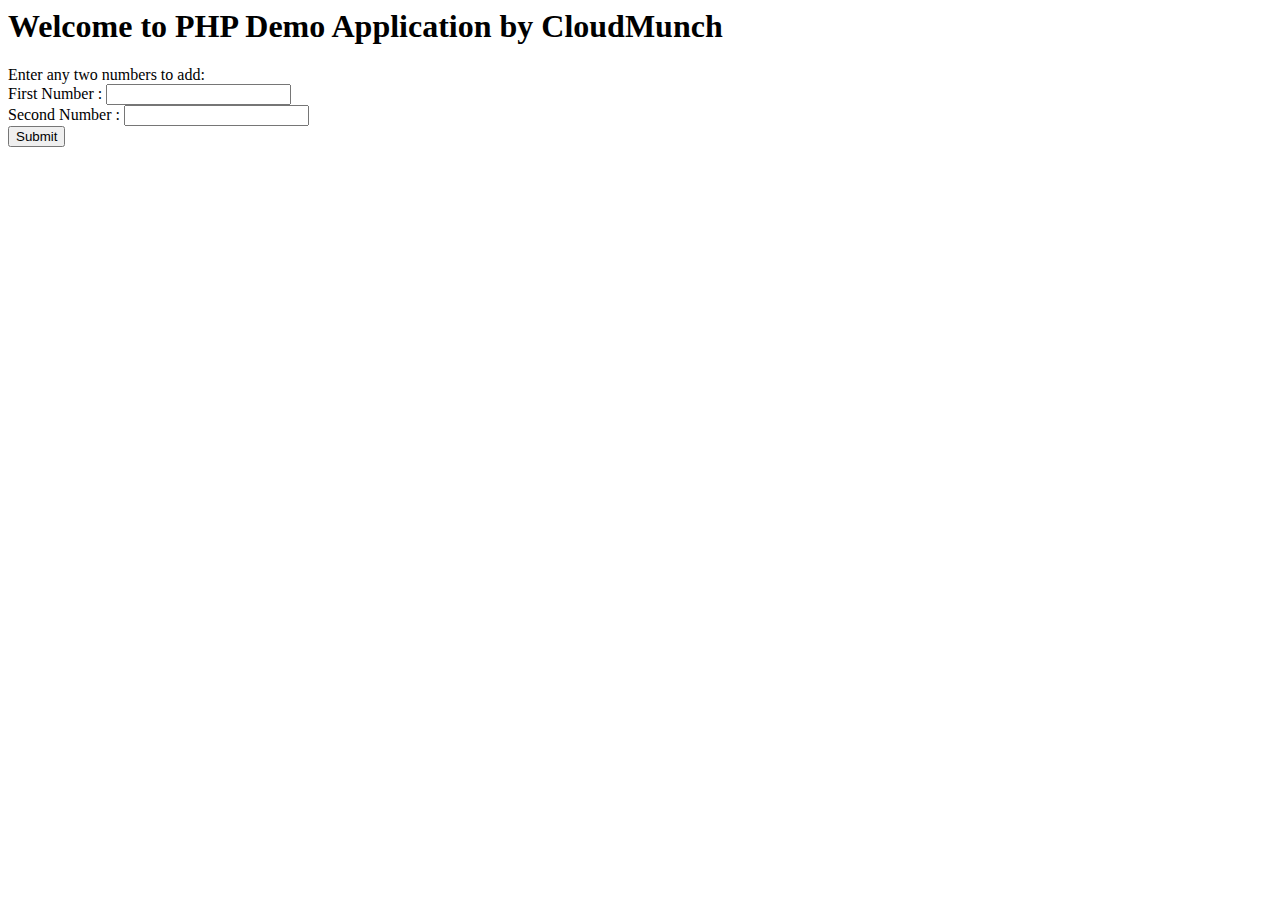
<file: index.html>
<html>
<body>
<h1>Welcome to PHP Demo Application by CloudMunch</h1>
Enter any two numbers to add: <br>
<form action="calculator.php" method="get">
First Number : <input type="integer" name="num1"><br>
Second Number : <input type="integer" name="num2"><br>
<input type="submit">
</form>
</body>
</html>
</file>
